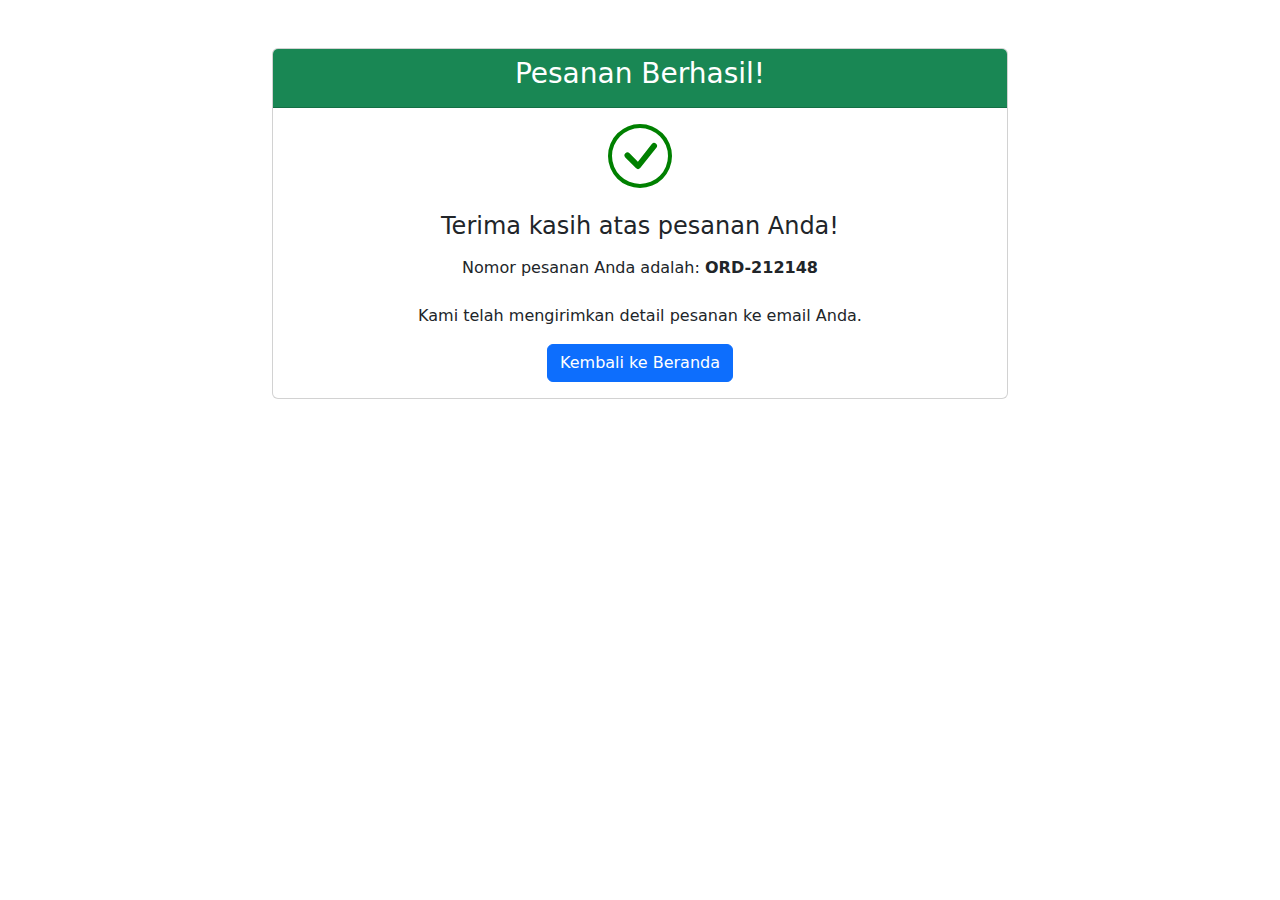
<file: order_confirmation.html>
<!DOCTYPE html>
<html lang="id">
<head>
    <meta charset="UTF-8">
    <meta name="viewport" content="width=device-width, initial-scale=1.0">
    <title>Konfirmasi Pesanan</title>
    <link href="https://cdn.jsdelivr.net/npm/bootstrap@5.3.0/dist/css/bootstrap.min.css" rel="stylesheet">
</head>
<body>
    <div class="container py-5">
        <div class="row justify-content-center">
            <div class="col-md-8 text-center">
                <div class="card">
                    <div class="card-header bg-success text-white">
                        <h3>Pesanan Berhasil!</h3>
                    </div>
                    <div class="card-body">
                        <div class="mb-4">
                            <svg xmlns="http://www.w3.org/2000/svg" width="64" height="64" fill="green" class="bi bi-check-circle" viewBox="0 0 16 16">
                                <path d="M8 15A7 7 0 1 1 8 1a7 7 0 0 1 0 14zm0 1A8 8 0 1 0 8 0a8 8 0 0 0 0 16z"/>
                                <path d="M10.97 4.97a.235.235 0 0 0-.02.022L7.477 9.417 5.384 7.323a.75.75 0 0 0-1.06 1.06L6.97 11.03a.75.75 0 0 0 1.079-.02l3.992-4.99a.75.75 0 0 0-1.071-1.05z"/>
                            </svg>
                        </div>
                        <h4 class="mb-3">Terima kasih atas pesanan Anda!</h4>
                        <p class="mb-4">Nomor pesanan Anda adalah: <strong>#123456789</strong></p> <!-- Placeholder untuk nomor pesanan -->
                        <p>Kami telah mengirimkan detail pesanan ke email Anda.</p>
                        <a href="index.html" class="btn btn-primary">Kembali ke Beranda</a>
                    </div>
                </div>
            </div>
        </div>
    </div>

    <script src="https://cdn.jsdelivr.net/npm/bootstrap@5.3.0/dist/js/bootstrap.bundle.min.js"></script>
    <script>
    // Menghasilkan nomor pesanan acak
    const generateOrderID = () => {
        return 'ORD-' + Math.floor(Math.random() * 1000000);
    };

    // Menampilkan nomor pesanan pada halaman
    document.addEventListener('DOMContentLoaded', () => {
        const orderIDElement = document.querySelector('.card-body strong');
        if (orderIDElement) {
            orderIDElement.textContent = generateOrderID();
        }
    });
    </script>
</body>
</html>
</file>
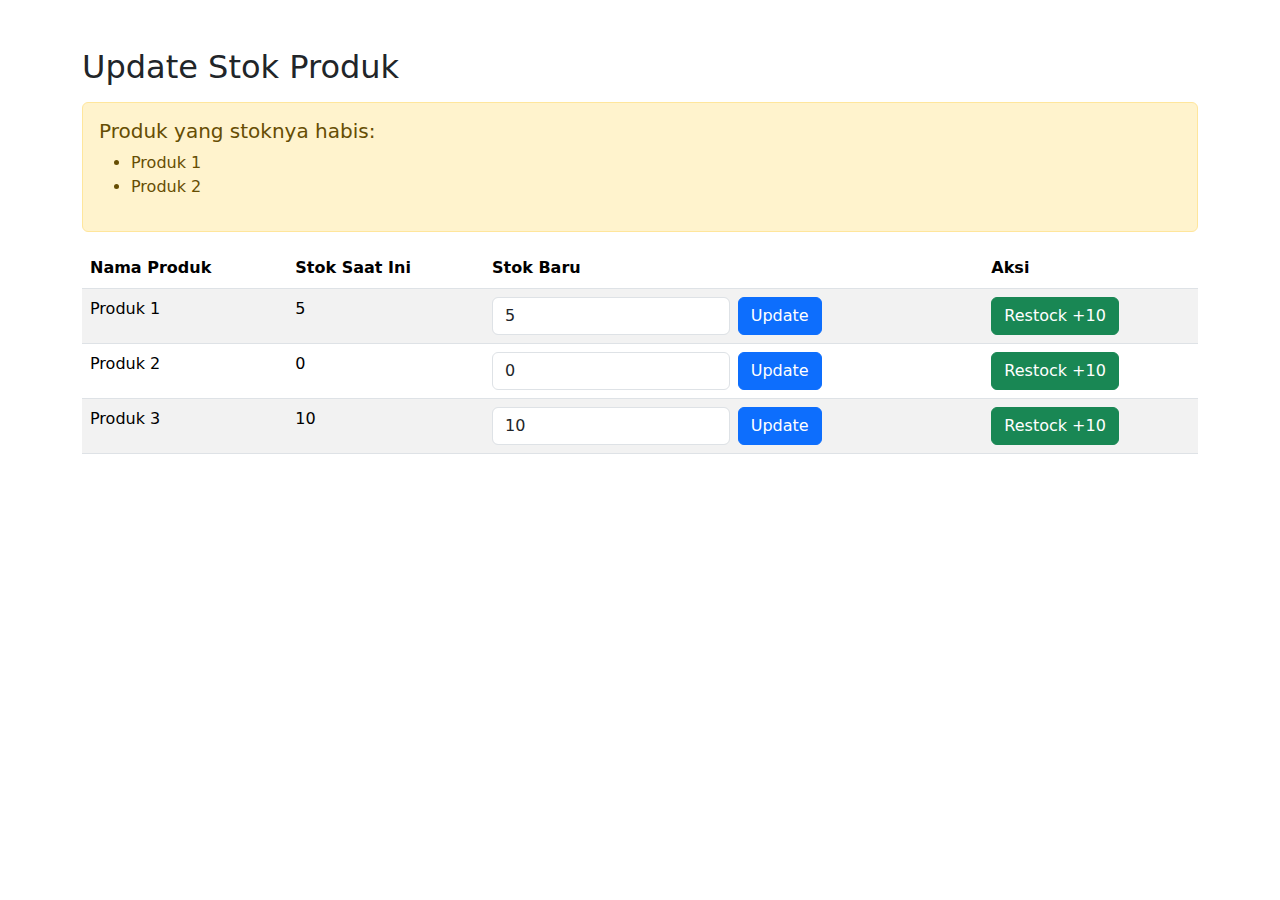
<file: admin/login.html>
<!DOCTYPE html>
<html lang="id">
<head>
    <meta charset="UTF-8">
    <meta name="viewport" content="width=device-width, initial-scale=1.0">
    <title>Update Stok Produk</title>
    <link href="https://cdn.jsdelivr.net/npm/bootstrap@5.3.0/dist/css/bootstrap.min.css" rel="stylesheet">
</head>
<body>
    <div class="container mt-5">
        <h2>Update Stok Produk</h2>

        <!-- Placeholder untuk pesan sukses -->
        <div class="alert alert-success" style="display: none;">Stok berhasil diperbarui!</div>

        <!-- Placeholder untuk produk yang stoknya habis -->
        <div class="alert alert-warning mt-3">
            <h5>Produk yang stoknya habis:</h5>
            <ul>
                <li>Produk 1</li>
                <li>Produk 2</li>
            </ul>
        </div>

        <table class="table table-striped">
            <thead>
                <tr>
                    <th>Nama Produk</th>
                    <th>Stok Saat Ini</th>
                    <th>Stok Baru</th>
                    <th>Aksi</th>
                </tr>
            </thead>
            <tbody>
                <!-- Produk 1 -->
                <tr>
                    <td>Produk 1</td>
                    <td>5</td>
                    <td>
                        <form method="POST" class="row g-2" action="#">
                            <input type="hidden" name="product_id" value="1">
                            <div class="col">
                                <input type="number" name="new_stock" class="form-control" min="0" value="5">
                            </div>
                            <div class="col">
                                <button type="submit" class="btn btn-primary">Update</button>
                            </div>
                        </form>
                    </td>
                    <td>
                        <a href="restock.html?id=1" class="btn btn-success">Restock +10</a>
                    </td>
                </tr>
                <!-- Produk 2 -->
                <tr>
                    <td>Produk 2</td>
                    <td>0</td>
                    <td>
                        <form method="POST" class="row g-2" action="#">
                            <input type="hidden" name="product_id" value="2">
                            <div class="col">
                                <input type="number" name="new_stock" class="form-control" min="0" value="0">
                            </div>
                            <div class="col">
                                <button type="submit" class="btn btn-primary">Update</button>
                            </div>
                        </form>
                    </td>
                    <td>
                        <a href="restock.html?id=2" class="btn btn-success">Restock +10</a>
                    </td>
                </tr>
                <!-- Produk 3 -->
                <tr>
                    <td>Produk 3</td>
                    <td>10</td>
                    <td>
                        <form method="POST" class="row g-2" action="#">
                            <input type="hidden" name="product_id" value="3">
                            <div class="col">
                                <input type="number" name="new_stock" class="form-control" min="0" value="10">
                            </div>
                            <div class="col">
                                <button type="submit" class="btn btn-primary">Update</button>
                            </div>
                        </form>
                    </td>
                    <td>
                        <a href="restock.html?id=3" class="btn btn-success">Restock +10</a>
                    </td>
                </tr>
            </tbody>
        </table>
    </div>
</body>
</html>
</file>
